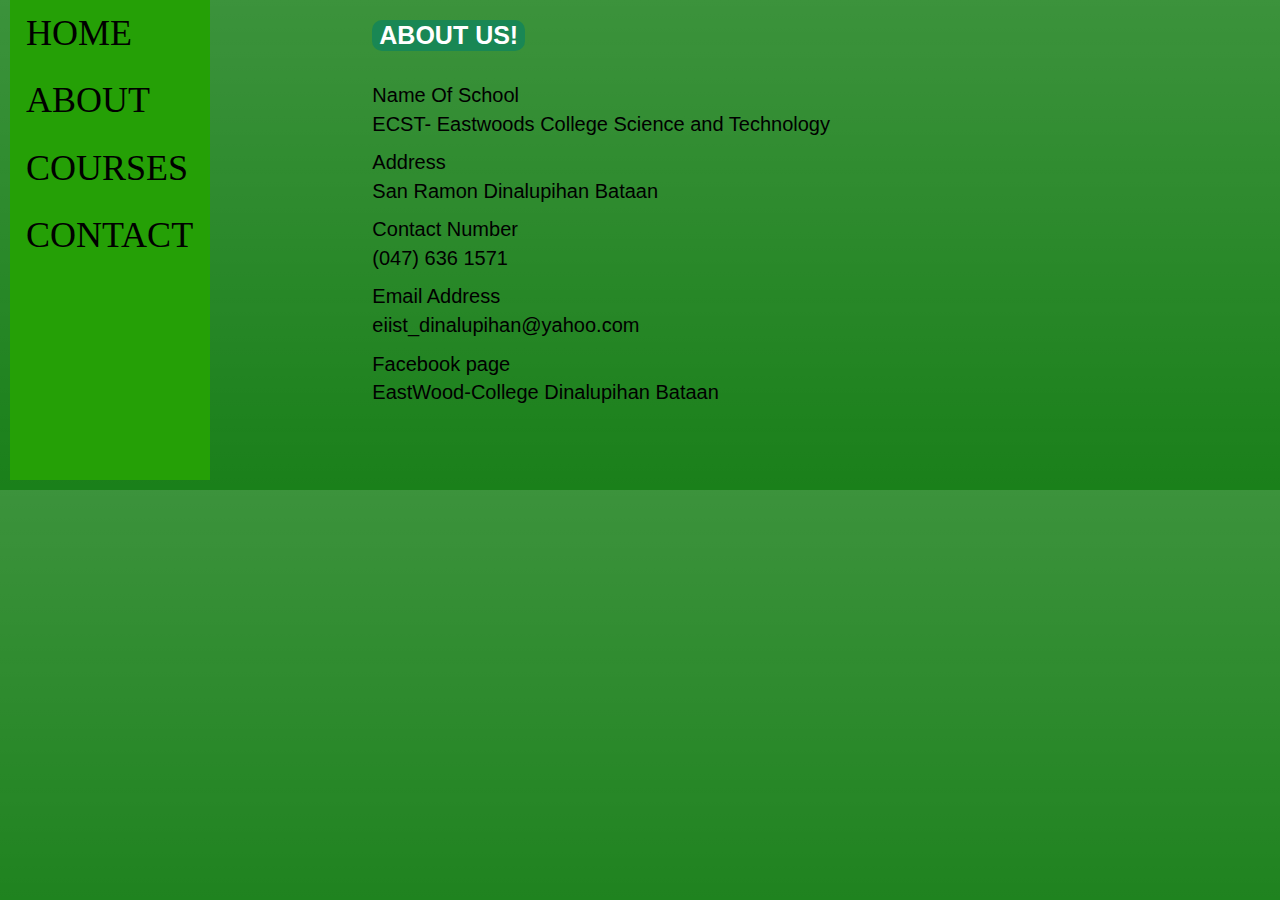
<file: about.html>
<!DOCTYPE html>
<html lang="en">
<head>
    <meta charset="UTF-8">
    <meta http-equiv="X-UA-Compatible" content="IE=edge">
    <meta name="viewport" content="width=device-width, initial-scale=1.0">
    <link rel="stylesheet" href="css/bootstrap.min.css">
    <link rel="icon" href="https://scontent.fmnl25-2.fna.fbcdn.net/v/t1.18169-9/11223535_741720852623243_5162487786208127560_n.jpg?_nc_cat=101&ccb=1-5&_nc_sid=09cbfe&_nc_eui2=AeEDfmwxjAPfY2r2Jyk6brHV1urTHhmbVX_W6tMeGZtVf3Bjjgp4mIErUMBlc8jsFtQOKyYLzIoO2Rz7YgWwQRz9&_nc_ohc=uB1nnm6g4ScAX9JZ6VH&_nc_ht=scontent.fmnl25-2.fna&oh=86169e2a212eaea9cc379cb8c94abf5f&oe=61C0B8CA" type="images/x-icon">
    <link href="https://cdn.jsdelivr.net/npm/bootstrap@5.1.3/dist/css/bootstrap.min.css" rel="stylesheet" integrity="sha384-1BmE4kWBq78iYhFldvKuhfTAU6auU8tT94WrHftjDbrCEXSU1oBoqyl2QvZ6jIW3" crossorigin="anonymous">
    <script src="https://cdn.jsdelivr.net/npm/bootstrap@5.1.3/dist/js/bootstrap.bundle.min.js" integrity="sha384-ka7Sk0Gln4gmtz2MlQnikT1wXgYsOg+OMhuP+IlRH9sENBO0LRn5q+8nbTov4+1p" crossorigin="anonymous"></script>
    <link rel="stylesheet" href="https://maxcdn.bootstrapcdn.com/bootstrap/3.4.1/css/bootstrap.min.css">
    <script src="https://ajax.googleapis.com/ajax/libs/jquery/3.5.1/jquery.min.js"></script>
    <script src="https://maxcdn.bootstrapcdn.com/bootstrap/3.4.1/js/bootstrap.min.js"></script>
   
</head>
<body  style="background-color: rgb(26, 128, 26);" class="bg-gradient">
    
    
    </marquee>
    </div>
    <div class="text-black"  style="float: right; margin-right: 450px;">
        <h1 class="badge bg-secondary fs-1 bg-success"> ABOUT US!</h1>
        <br>
        <br>
        <P class="text-black fs-2">Name Of School<br>ECST- Eastwoods College Science and Technology</P>
        <p class="text-black fs-2">Address<br>San Ramon Dinalupihan Bataan</p>
		<p class="text-black fs-2">Contact Number<br>(047) 636 1571</p>
        <P class="text-black fs-2">Email Address<br>eiist_dinalupihan@yahoo.com</P>
        <P class="text-black fs-2">Facebook page<br>EastWood-College Dinalupihan Bataan</P>
       
    </div>
    <ul>
        <li><a href="Project.html">HOME</a></li> 
        <li><a href="about.html">ABOUT</a></li>
        <li><a href="courses.html">COURSES</a></li>
        <li><a href="contact.html">CONTACT</a></li>
        
       
      </ul>
      <style>
      *{
        margin: 0;
        padding: 0;
    }
    ul {
list-style-type: none;
padding: 0;
width: 200px;
height: 480px;
margin-left: 10px;
background-color: rgb(37, 160, 6);
font-size: 27pt;
font-family: 'Times New Roman', Times, serif;

}
li a {
display: block;
color: black;
padding: 8px 16px;
text-decoration: none;
}
li a:hover {
background-color:rgb(37, 160, 6);
color: rgb(8, 8, 8);
}
</style>
</body>
</html>
</file>
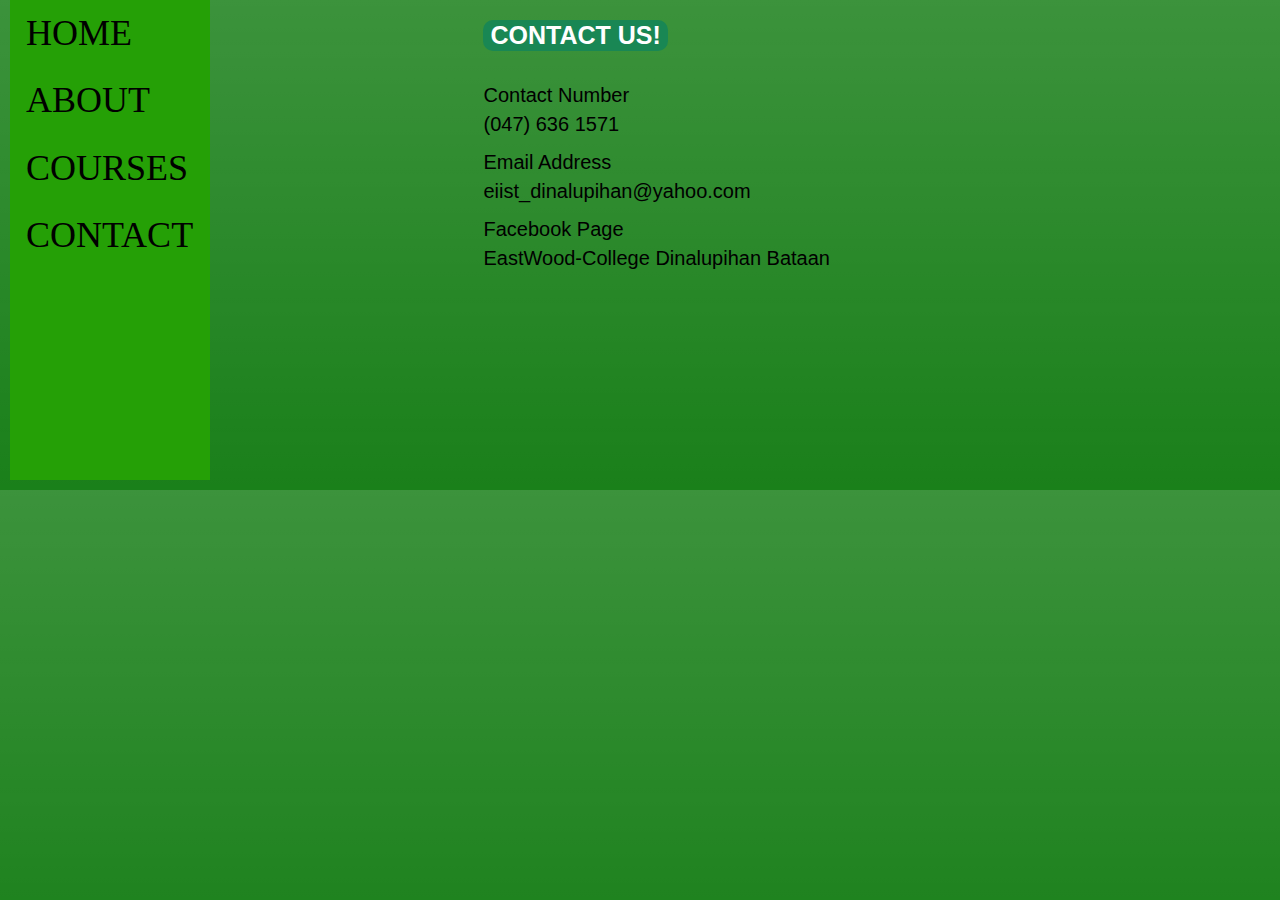
<file: contact.html>
<!DOCTYPE html>
<html lang="en">
<head>
    <meta charset="UTF-8">
    <meta http-equiv="X-UA-Compatible" content="IE=edge">
    <meta name="viewport" content="width=device-width, initial-scale=1.0">
    <link rel="stylesheet" href="css/bootstrap.min.css">
    <link rel="icon" href="https://scontent.fmnl25-2.fna.fbcdn.net/v/t1.18169-9/11223535_741720852623243_5162487786208127560_n.jpg?_nc_cat=101&ccb=1-5&_nc_sid=09cbfe&_nc_eui2=AeEDfmwxjAPfY2r2Jyk6brHV1urTHhmbVX_W6tMeGZtVf3Bjjgp4mIErUMBlc8jsFtQOKyYLzIoO2Rz7YgWwQRz9&_nc_ohc=uB1nnm6g4ScAX9JZ6VH&_nc_ht=scontent.fmnl25-2.fna&oh=86169e2a212eaea9cc379cb8c94abf5f&oe=61C0B8CA" type="images/x-icon">
    <link href="https://cdn.jsdelivr.net/npm/bootstrap@5.1.3/dist/css/bootstrap.min.css" rel="stylesheet" integrity="sha384-1BmE4kWBq78iYhFldvKuhfTAU6auU8tT94WrHftjDbrCEXSU1oBoqyl2QvZ6jIW3" crossorigin="anonymous">
    <script src="https://cdn.jsdelivr.net/npm/bootstrap@5.1.3/dist/js/bootstrap.bundle.min.js" integrity="sha384-ka7Sk0Gln4gmtz2MlQnikT1wXgYsOg+OMhuP+IlRH9sENBO0LRn5q+8nbTov4+1p" crossorigin="anonymous"></script>
    <link rel="stylesheet" href="https://maxcdn.bootstrapcdn.com/bootstrap/3.4.1/css/bootstrap.min.css">
    <script src="https://ajax.googleapis.com/ajax/libs/jquery/3.5.1/jquery.min.js"></script>
    <script src="https://maxcdn.bootstrapcdn.com/bootstrap/3.4.1/js/bootstrap.min.js"></script>
   
</head>
<body  style="background-color: rgb(26, 128, 26);" class="bg-gradient">
    
    
    </marquee>
    </div>
    <div class="text-black"  style="float: right; margin-right: 450px;">
        <h1 class="badge bg-secondary fs-1 bg-success"> CONTACT US!</h1>
        <br>
        <br>
        <P class="text-black fs-2">Contact Number<br>(047) 636 1571</P>
        <p class="text-black fs-2">Email Address<br>eiist_dinalupihan@yahoo.com</p>
		<p class="text-black fs-2">Facebook Page<br>EastWood-College Dinalupihan Bataan</p>
    </div>
    <ul>
        <li><a href="Project.html">HOME</a></li> 
        <li><a href="about.html">ABOUT</a></li>
        <li><a href="courses.html">COURSES</a></li>
        <li><a href="contact.html">CONTACT</a></li>
       
       
      </ul>
      <style>
      *{
        margin: 0;
        padding: 0;
    }
    ul {
list-style-type: none;
padding: 0;
width: 200px;
height: 480px;
margin-left: 10px;
background-color: rgb(37, 160, 6);
font-size: 27pt;
font-family: 'Times New Roman', Times, serif;

}
li a {
display: block;
color: black;
padding: 8px 16px;
text-decoration: none;
}
li a:hover {
background-color:rgb(37, 160, 6);
color: rgb(8, 8, 8);
}
</style>
</body>
</html>
</file>
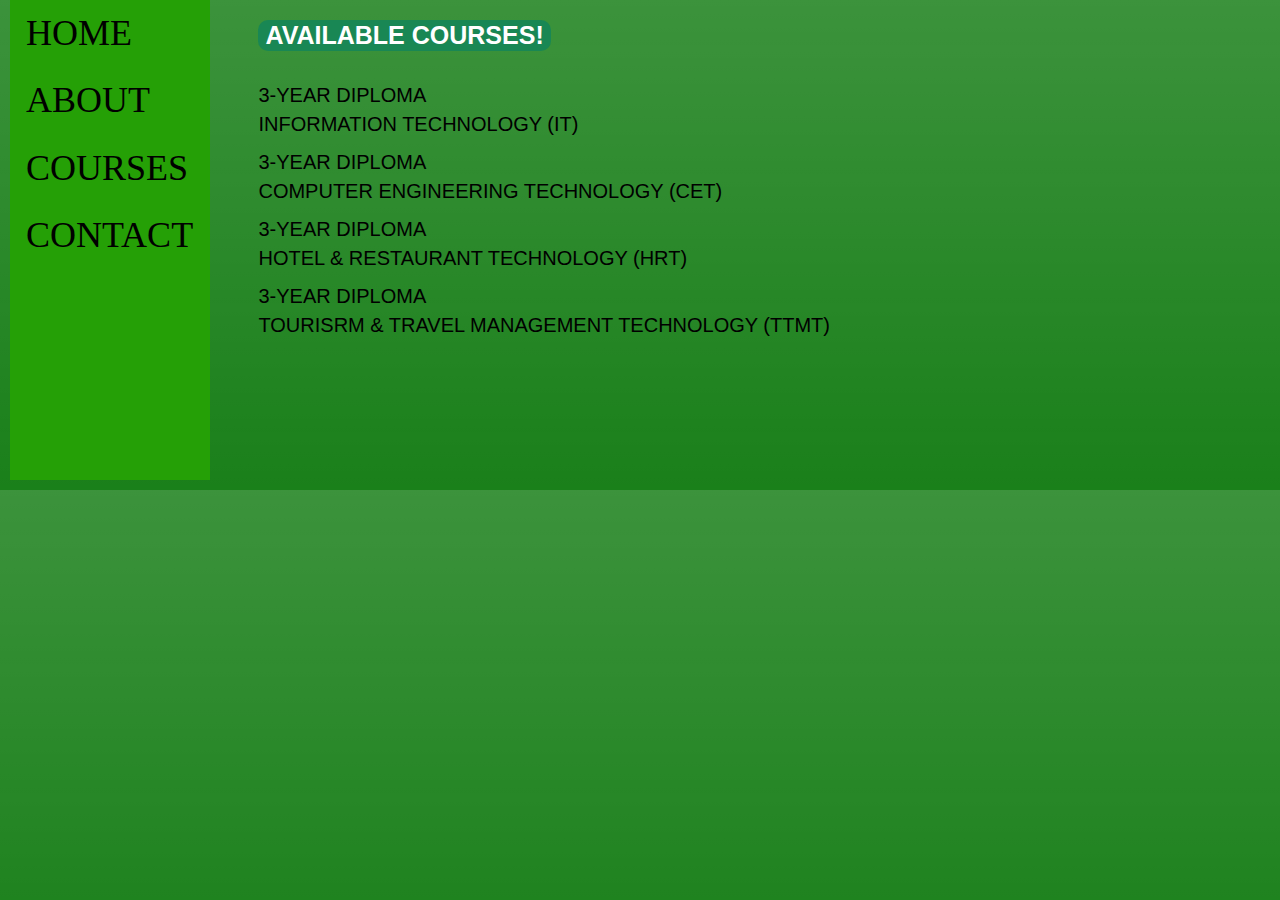
<file: courses.html>
<!DOCTYPE html>
<html lang="en">
<head>
    <meta charset="UTF-8">
    <meta http-equiv="X-UA-Compatible" content="IE=edge">
    <meta name="viewport" content="width=device-width, initial-scale=1.0">
    <link rel="stylesheet" href="css/bootstrap.min.css">
    <link rel="icon" href="https://scontent.fmnl25-2.fna.fbcdn.net/v/t1.18169-9/11223535_741720852623243_5162487786208127560_n.jpg?_nc_cat=101&ccb=1-5&_nc_sid=09cbfe&_nc_eui2=AeEDfmwxjAPfY2r2Jyk6brHV1urTHhmbVX_W6tMeGZtVf3Bjjgp4mIErUMBlc8jsFtQOKyYLzIoO2Rz7YgWwQRz9&_nc_ohc=uB1nnm6g4ScAX9JZ6VH&_nc_ht=scontent.fmnl25-2.fna&oh=86169e2a212eaea9cc379cb8c94abf5f&oe=61C0B8CA" type="images/x-icon">
    <link href="https://cdn.jsdelivr.net/npm/bootstrap@5.1.3/dist/css/bootstrap.min.css" rel="stylesheet" integrity="sha384-1BmE4kWBq78iYhFldvKuhfTAU6auU8tT94WrHftjDbrCEXSU1oBoqyl2QvZ6jIW3" crossorigin="anonymous">
    <script src="https://cdn.jsdelivr.net/npm/bootstrap@5.1.3/dist/js/bootstrap.bundle.min.js" integrity="sha384-ka7Sk0Gln4gmtz2MlQnikT1wXgYsOg+OMhuP+IlRH9sENBO0LRn5q+8nbTov4+1p" crossorigin="anonymous"></script>
    <link rel="stylesheet" href="https://maxcdn.bootstrapcdn.com/bootstrap/3.4.1/css/bootstrap.min.css">
    <script src="https://ajax.googleapis.com/ajax/libs/jquery/3.5.1/jquery.min.js"></script>
    <script src="https://maxcdn.bootstrapcdn.com/bootstrap/3.4.1/js/bootstrap.min.js"></script>
   
</head>
<body  style="background-color: rgb(26, 128, 26);" class="bg-gradient">
    
    
    </marquee>
    </div>
    <div class="text-black"  style="float: right; margin-right: 450px;">
        <h1 class="badge bg-secondary fs-1 bg-success">AVAILABLE COURSES!</h1>
        <br>
        <br>
        <P class="text-black fs-2">3-YEAR DIPLOMA<br>INFORMATION TECHNOLOGY (IT)</P>
        <p class="text-black fs-2">3-YEAR DIPLOMA<br>COMPUTER ENGINEERING TECHNOLOGY (CET)</p>
		<p class="text-black fs-2">3-YEAR DIPLOMA<br>HOTEL & RESTAURANT TECHNOLOGY (HRT)</p>
        <P class="text-black fs-2">3-YEAR DIPLOMA<br>TOURISRM & TRAVEL MANAGEMENT TECHNOLOGY (TTMT)</P>
        
       
    </div>
    <ul>
        <li><a href="Project.html">HOME</a></li> 
        <li><a href="about.html">ABOUT</a></li>
        <li><a href="courses.html">COURSES</a></li>
        <li><a href="contact.html">CONTACT</a></li>
        
       
      </ul>
      <style>
      *{
        margin: 0;
        padding: 0;
    }
    ul {
list-style-type: none;
padding: 0;
width: 200px;
height: 480px;
margin-left: 10px;
background-color: rgb(37, 160, 6);
font-size: 27pt;
font-family: 'Times New Roman', Times, serif;

}
li a {
display: block;
color: black;
padding: 8px 16px;
text-decoration: none;
}
li a:hover {
background-color:rgb(37, 160, 6);
color: rgb(8, 8, 8);
}
</style>
</body>
</html>
</file>
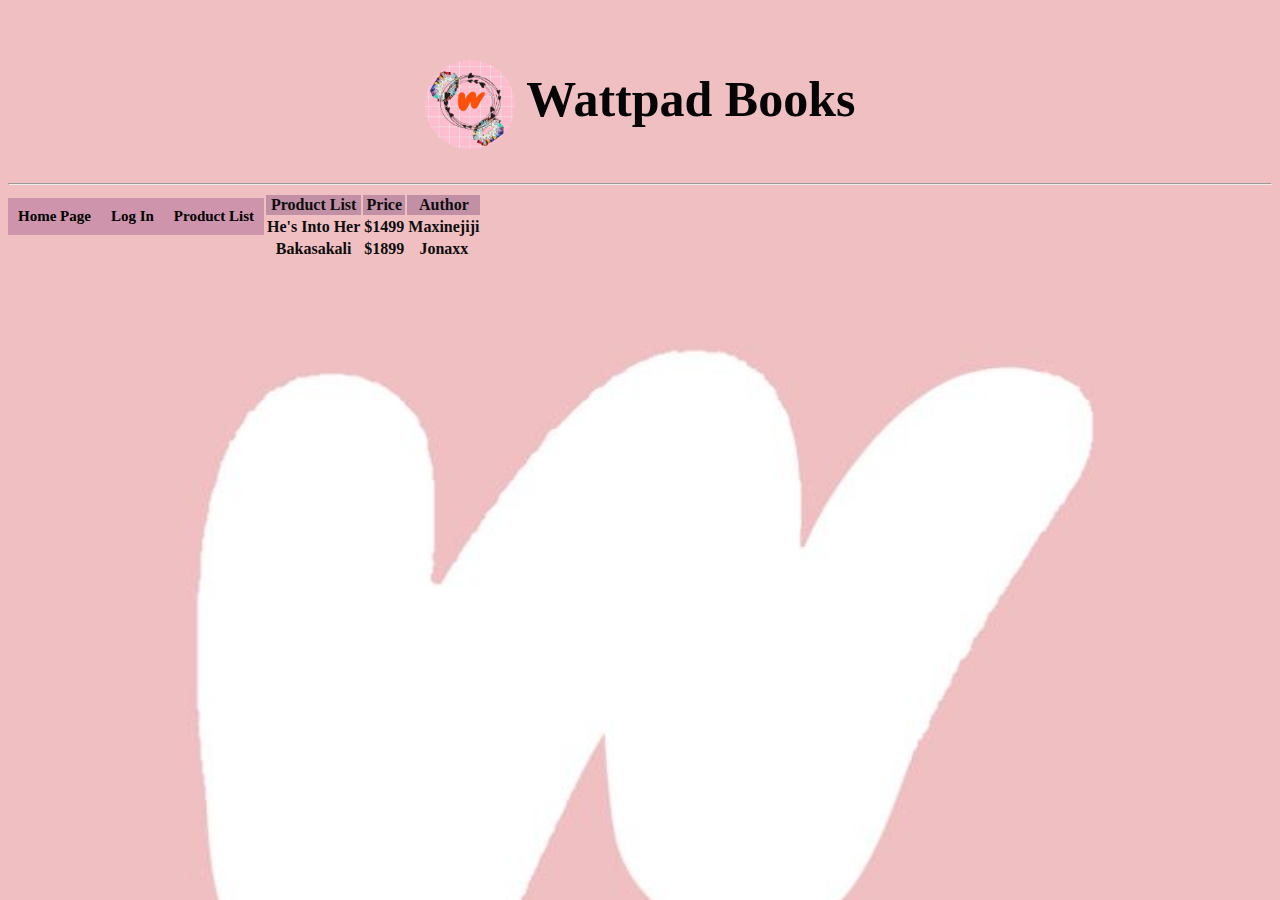
<file: Finals/Admin.html>
<!Doctype html>
<html lang="en">
  <head>
    <meta charset="utf-8">
    <meta name="viewport" content="width=device-width, initial-scale=1">
    

    <link href="https://cdn.jsdelivr.net/npm/bootstrap@5.1.3/dist/css/bootstrap.min.css" rel="stylesheet" integrity="sha384-1BmE4kWBq78iYhFldvKuhfTAU6auU8tT94WrHftjDbrCEXSU1oBoqyl2QvZ6jIW3" crossorigin="anonymous">

</head>

<style>

    .reys{
    background-color:rgb(206, 148, 172);
    }
    .sel{
    background-color: rgb(194, 144, 165);
    border:5px;
    border-radius:25px;
    }
    
        th{ 
            color:rgb(13, 13, 14);
                }
    </style>


<div style="border:rgb(241, 150, 207); ">
    <br><body style="background: url(back.jpg); backround-position: center center; background-repeat: no-repeat; background-size: cover;">
    <h1 style="font-size:50px" align="center"><img src="logo.png" style="border-radius:50%" width="90px" height="90px" align="center">
    <span style="color:rgb(5, 5, 5)"> Wattpad Books </span> </h1>
    <hr>
    </div>
    
     <syle >
    <div> 
        <center>
        <a href="Home.html"><li style="float:left; display:inline-block; padding:10px; color:black; text-decoration:none; font-size:15px; margin-top: 5px;margin: right 10px;" class="reys"><b>Home Page</b></li></a>
        <a href="Login.html"><li style="float:left; display:inline-block; padding:10px; color:black; text-decoration:none; font-size:15px;margin-top: 5px;margin: right 10px;" class="reys"><b>Log In</b></li></a>
        <a href="Admin.html"><li style="float:left; display:inline-block; padding:10px; color:black; text-decoration:none; font-size:15px;margin-top: 5px; margin-bottom: 5px; margin: right 10px;" class="reys"><b>Product List</b></li></a>
        </ul>
        </div></center>
    </syle>
<div>

</div>




<table class="table table-striped" style="color:rgb(194, 144, 165); font-weight: bolder;">
    <tr  style="background-color: rgb(194, 144, 165);">
        <th>Product List</th> 
        <th>Price</th> 
        <th>Author</th> 
    </ul>
    </tr>
    <th>He's Into Her</th> 
    <th>$1499</th> 
    <th>Maxinejiji</th> 

</ul>

</tr>
<th>Bakasakali</th> 
<th>$1899</th> 
<th>Jonaxx</th> 

</ul>
</tr>

    


</body>
</html>
</file>
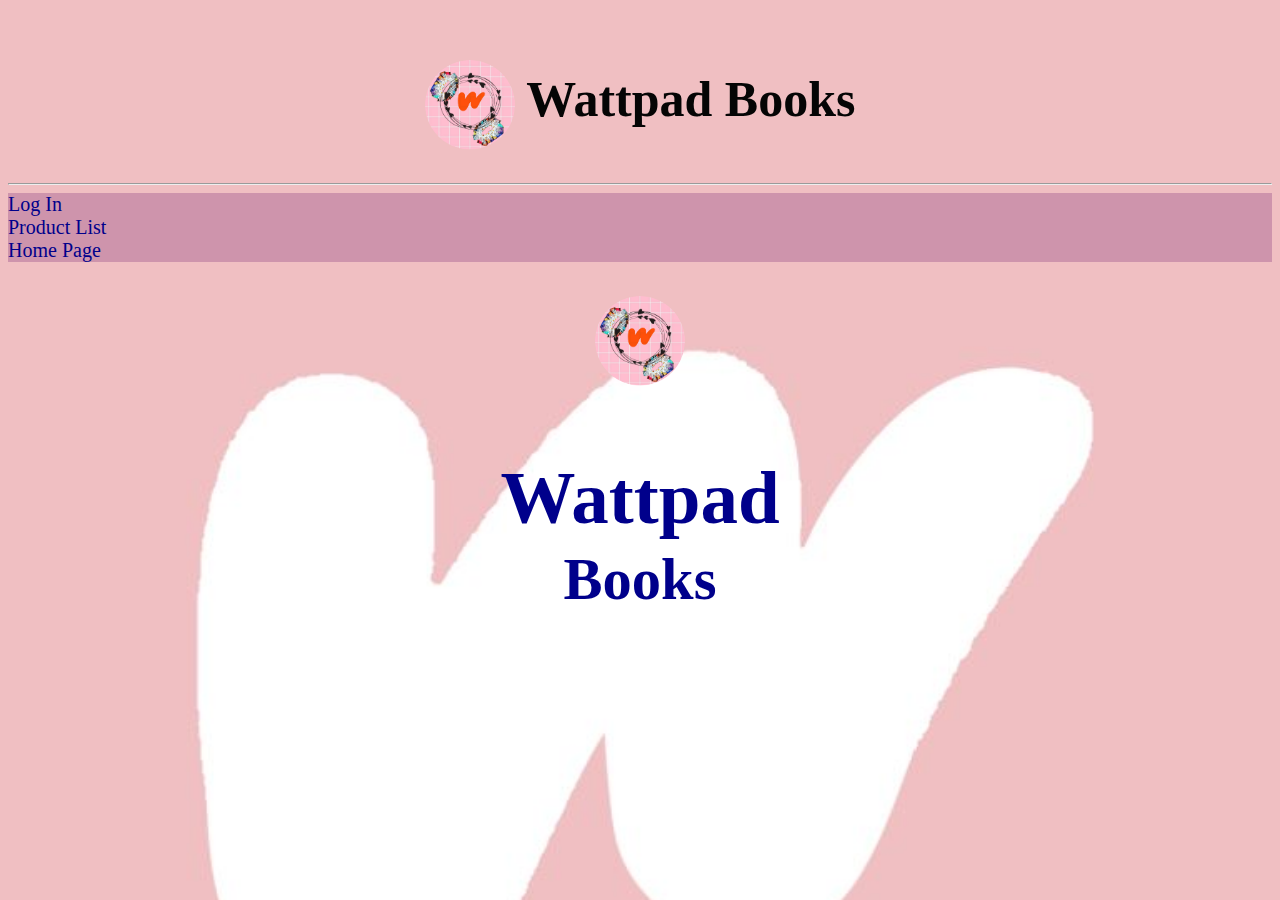
<file: Finals/Home.html>
<!DOCTYPE html>

<html>
<head>


<style>
ul {
    font-family: 'Times New Roman', Times, serif;
    margin: 0;
    padding: 0;
    overflow: hidden;
    width:100%;
    border: none;
    background: rgb(206, 148, 172);

  }
  line {
    float: left;
  }
 
  li a {
      font-size:20px;
    display: inline-block;
    color: darkblue;
    text-decoration: none;
    font-family: 'Times New Roman';
  }
  li a:hover {
     background-color: rgb(0, 0, 0);
  }

 

.reys{
background-color:rgb(206, 148, 172);
}
.sel{
background-color: rgb(194, 144, 165);
border:5px;
border-radius:25px;
}

    th{ 
        color:rgb(13, 13, 14);
            }
</style>


<div style="border:rgb(241, 150, 207); ">
<br><body style="background: url(back.jpg); backround-position: center center; background-repeat: no-repeat; background-size: cover;">
<h1 style="font-size:50px" align="center"><img src="logo.png" style="border-radius:50%" width="90px" height="90px" align="center">
<span style="color:rgb(5, 5, 5)"> Wattpad Books </span> </h1>
<hr>
</div>




</style>
<body style="background-color:rgb(255, 255, 255); width: 100%; height: 100%;">
    <ul>
       
        
        <li><a href="Login.html">Log In</a></li>
        <li><a href="Admin.html">Product List</a></li> 
        <li><a href="Home.html">Home Page</a></li>
       
    
        
      </ul>
      <h1 style="font-size:50px" align="center"><img src="logo.png" style="border-radius:50%" width="90px" height="90px" align="center">
   <br>
</div>
   <div style="font-family: Georgia, 'Times New Roman', Times, serif; color: darkblue; line-height:20px;">
<center>
    <br>
    <br>
    <h2>Wattpad</h2>
    <h3> Books </h3>
<br>
<br>
</center>
</div>
<br>
   



</body>
</head>
</html>
</file>
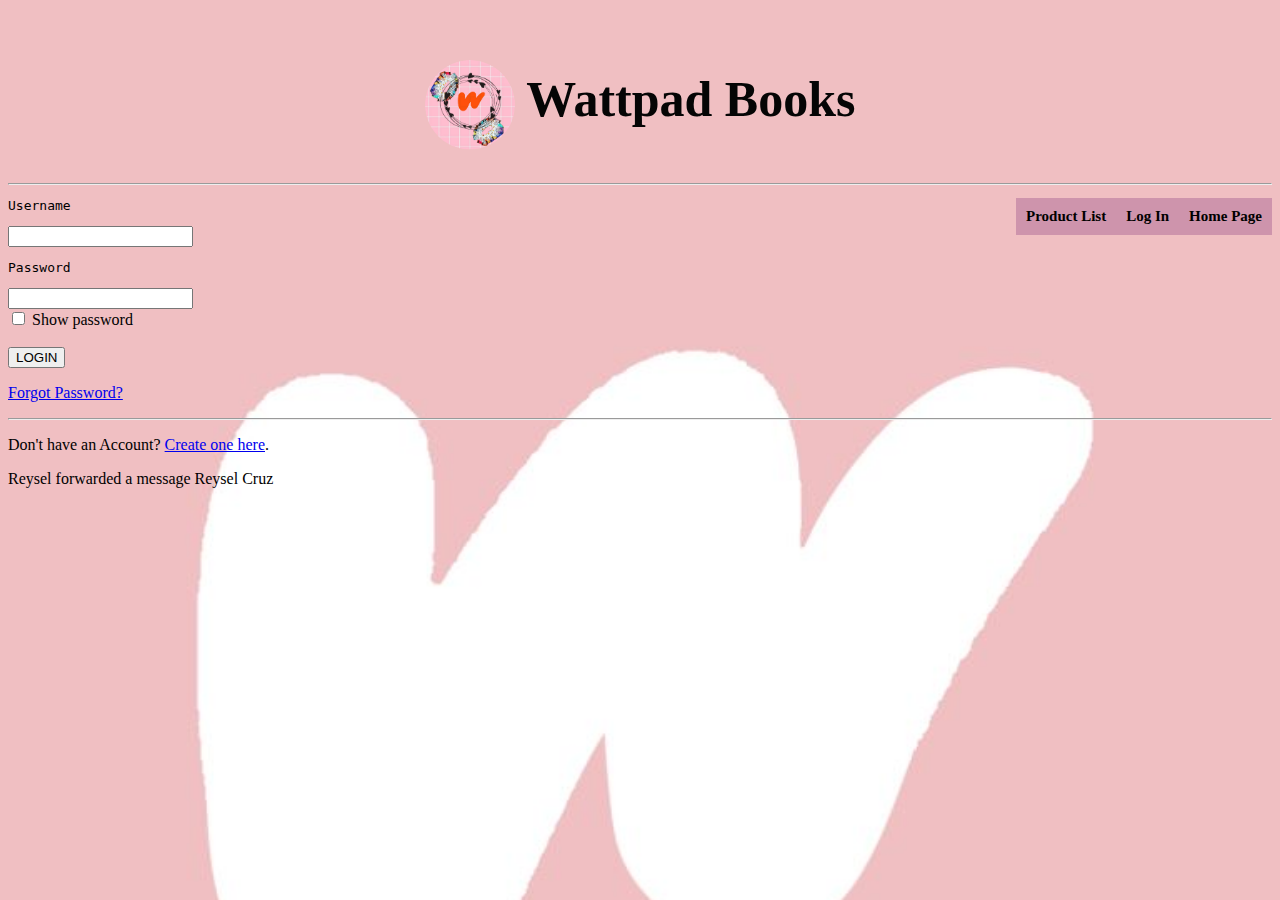
<file: Finals/Login.html>
<!Doctype html>
<html lang="en">
  <head>
    <meta charset="utf-8">
    <meta name="viewport" content="width=device-width, initial-scale=1">
   

    <link href="https://cdn.jsdelivr.net/npm/bootstrap@5.1.3/dist/css/bootstrap.min.css" rel="stylesheet" integrity="sha384-1BmE4kWBq78iYhFldvKuhfTAU6auU8tT94WrHftjDbrCEXSU1oBoqyl2QvZ6jIW3" crossorigin="anonymous">

<title>Admin Page</title>
</head>

<style>

    .reys{
    background-color:rgb(206, 148, 172);
    }
    .sel{
    background-color: rgb(194, 144, 165);
    border:5px;
    border-radius:25px;
    }
    
        th{ 
            color:rgb(13, 13, 14);
                }
    </style>


<div style="border:rgb(241, 150, 207); ">
    <br><body style="background: url(back.jpg); backround-position: center center; background-repeat: no-repeat; background-size: cover;">
    <h1 style="font-size:50px" align="center"><img src="logo.png" style="border-radius:50%" width="90px" height="90px" align="center">
    <span style="color:rgb(5, 5, 5)"> Wattpad Books </span> </h1>
    <hr>
    </div>
    
     <syle >
    <div> 
        <center>
        <a href="Home.html"><li style="float:right; display:inline-block; padding:10px; color:black; text-decoration:none; font-size:15px; margin-top: 5px;margin: right 10px;" class="reys"><b>Home Page</b></li></a>
        <a href="login.html"><li style="float:right; display:inline-block; padding:10px; color:black; text-decoration:none; font-size:15px;margin-top: 5px;margin: right 10px;" class="reys"><b>Log In</b></li></a>
        <a href="Admin.html"><li style="float:right; display:inline-block; padding:10px; color:black; text-decoration:none; font-size:15px;margin-top: 5px; margin-bottom: 5px; margin: right 10px;" class="reys"><b>Product List</b></li></a>
        </ul>
        </div></center>
    </syle>
<div>

</div>

<div id="container">
  <!--Textfield for my username, I'm planning to use username instead of the full name of the user when signing in-->
  <pre>Username</pre>
  <input id="uname" type="text" class="textFields" name="" required="" autocomplete="off" >
  <pre>Password</pre>
  <input id="psw" type="password" class="textFields" name="" autocomplete="off" required="">
  <br>
  <!--To show the password-->
  <input type="checkbox" id="showPassword" name="" autocomplete="off">
  <label>Show password</label>
  <br><br>
  <!--To create the account-->
  <input type="submit" id="createAccount"  onclick="login()" value="LOGIN" name="" autocomplete="off">
</div>
<p><a href="#">Forgot Password?</a></p>
<hr>
<p>Don't have an Account? <a href="#"></a><a href="createAcc.html">Create one here</a>.</p>

</div>
Reysel forwarded a message
Reysel Cruz
<script >
let uname,upass

function login(){
  uname=document.getElementById("uname").value
  upass=document.getElementById("psw").value
if(uname=="" || upass==""){
window.alert("Enter Username or Password.");
}else{
if(uname=="reysel" && upass=="123"){
      location.href = "Admin.html";
  }else{
      window.alert("Invalid Login");
  }
}
}
</script>


</body>
</html>
</file>
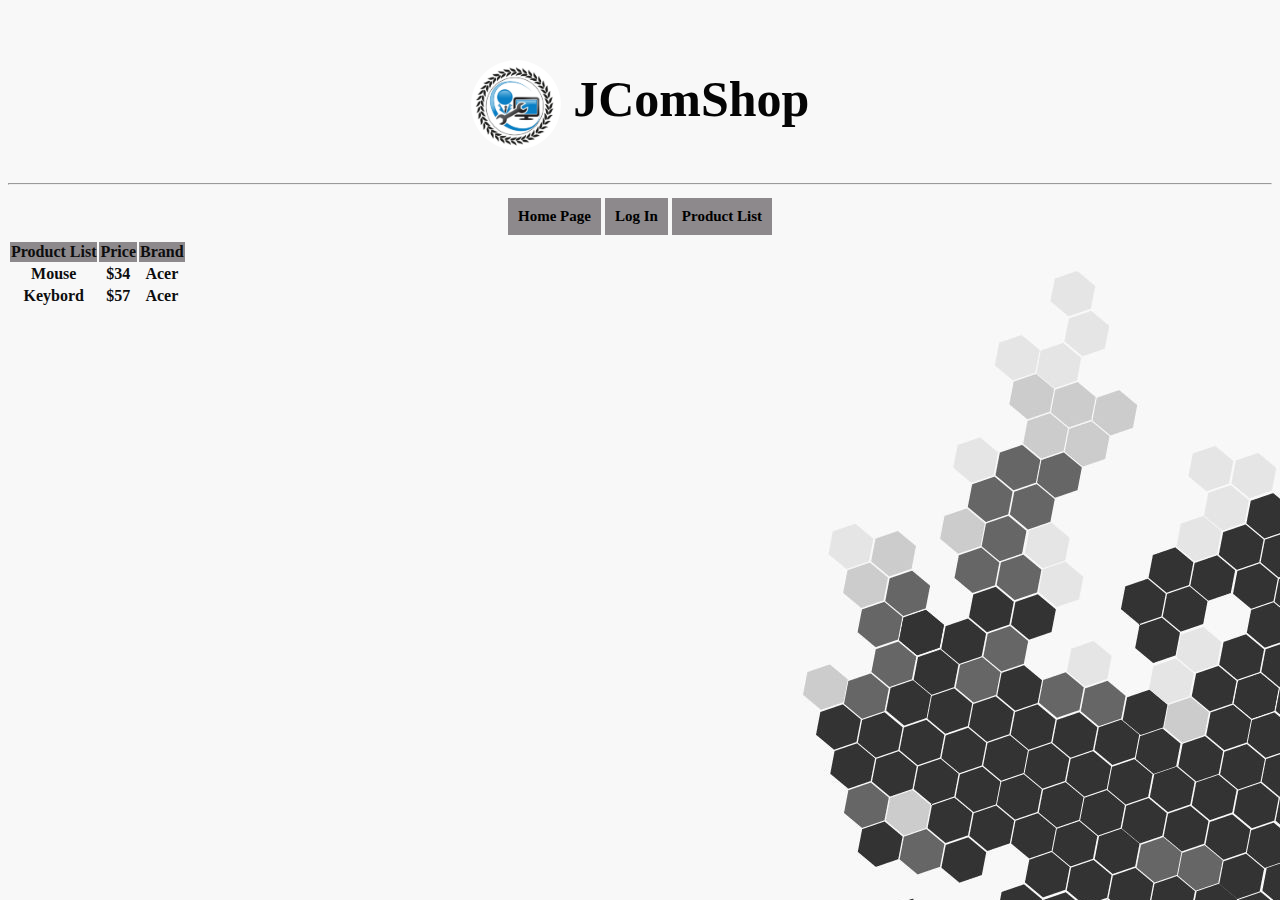
<file: Jp Finals/Admin.html>
<!Doctype html>
<html lang="en">
  <head>
    <meta charset="utf-8">
    <meta name="viewport" content="width=device-width, initial-scale=1">
    
    <link href="https://cdn.jsdelivr.net/npm/bootstrap@5.1.3/dist/css/bootstrap.min.css" rel="stylesheet" integrity="sha384-1BmE4kWBq78iYhFldvKuhfTAU6auU8tT94WrHftjDbrCEXSU1oBoqyl2QvZ6jIW3" crossorigin="anonymous">

<title>Admin Page</title>
</head>

<style>

    .reys{
    background-color:rgb(141, 137, 140);
    }
    .sel{
    background-color: rgb(141, 137, 140);
    border:5px;
    border-radius:25px;
    }
    
        th{ 
            color:rgb(13, 13, 14);
                }
    </style>


<div style="border:rgb(141, 137, 140); ">
    <br><body style="background: url(bck.jpg); backround-position: center center; background-repeat: no-repeat; background-size: cover;">
    <h1 style="font-size:50px" align="center"><img src="lg.jpg" style="border-radius:50%" width="90px" height="90px" align="center">
    <span style="color:rgb(5, 5, 5)"> JComShop </span> </h1>
    <hr>
    </div>
    
     <syle >
    <div> 
        <center>
        <a href="Home.html"><li style="float:center; display:inline-block; padding:10px; color:black; text-decoration:none; font-size:15px; margin-top: 5px;margin: right 10px;" class="reys"><b>Home Page</b></li></a>
        <a href="login.html"><li style="float:center; display:inline-block; padding:10px; color:black; text-decoration:none; font-size:15px;margin-top: 5px;margin: right 10px;" class="reys"><b>Log In</b></li></a>
        <a href="Admin.html"><li style="float:center; display:inline-block; padding:10px; color:black; text-decoration:none; font-size:15px;margin-top: 5px; margin-bottom: 5px; margin: right 10px;" class="reys"><b>Product List</b></li></a>
        </ul>
        </div></center>
    </syle>
<div>

</div>




<table class="table table-striped" style="color:rgb(141, 137, 140); font-weight: bolder;">
    <tr  style="background-color: rgb(141, 137, 140);">
        <th>Product List</th> 
        <th>Price</th> 
        <th>Brand</th> 
    </ul>
    </tr>
    <th>Mouse</th> 
    <th>$34</th> 
    <th>Acer</th> 

</ul>

</tr>
<th>Keybord</th> 
<th>$57</th> 
<th>Acer</th> 

</ul>
</tr>

    


</body>
</html>
</file>
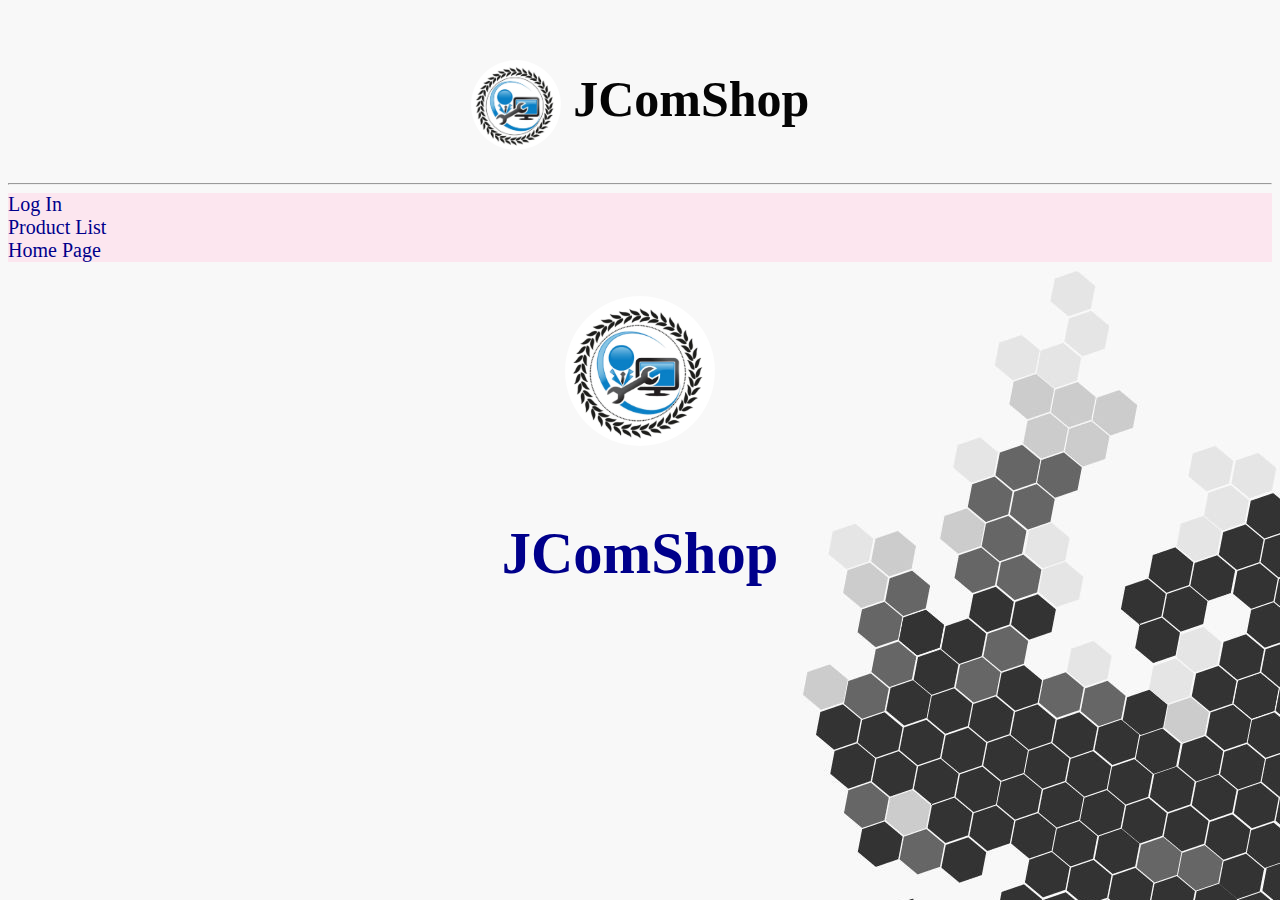
<file: Jp Finals/Home.html>
<!DOCTYPE html>

<html>
<head>


<style>
ul {
    font-family: 'Times New Roman', Times, serif;
    margin: 0;
    padding: 0;
    overflow: hidden;
    width:100%;
    border: none;
    background: rgb(252, 230, 239);

  }
  line {
    float: left;
  }
 
  li a {
      font-size:20px;
    display: inline-block;
    color: darkblue;
    text-decoration: none;
    font-family: 'Times New Roman';
  }
  li a:hover {
     background-color: rgb(0, 0, 0);
  }

 

.reys{
background-color:rgb(206, 148, 172);
}
.sel{
background-color: rgb(194, 144, 165);
border:5px;
border-radius:25px;
}

    th{ 
        color:rgb(13, 13, 14);
            }
</style>


<div style="border:rgb(241, 150, 207); ">
<br><body style="background: url(bck.jpg); backround-position: center center; background-repeat: no-repeat; background-size: cover;">
<h1 style="font-size:50px" align="center"><img src="lg.jpg" style="border-radius:50%" width="90px" height="90px" align="center">
<span style="color:rgb(5, 5, 5)"> JComShop </span> </h1>
<hr>
</div>




</style>
<body style="background-color:rgb(255, 255, 255); width: 100%; height: 100%;">
    <ul>
       
        
        <li><a href="Login.html">Log In</a></li>
        <li><a href="Admin.html">Product List</a></li> 
        <li><a href="Home.html">Home Page</a></li>
       
    
        
      </ul>
      <h1 style="font-size:50px" align="center"><img src="lg.jpg" style="border-radius:50%" width="150" height="150" align="center">
   <br>
</div>
   <div style="font-family: Georgia, 'Times New Roman', Times, serif; color: darkblue; line-height:20px;">
<center>
    <br>
    <br>
    <h3> JComShop </h3>
<br>
<br>
</center>
</div>
<br>
   



</body>
</head>
</html>
</file>
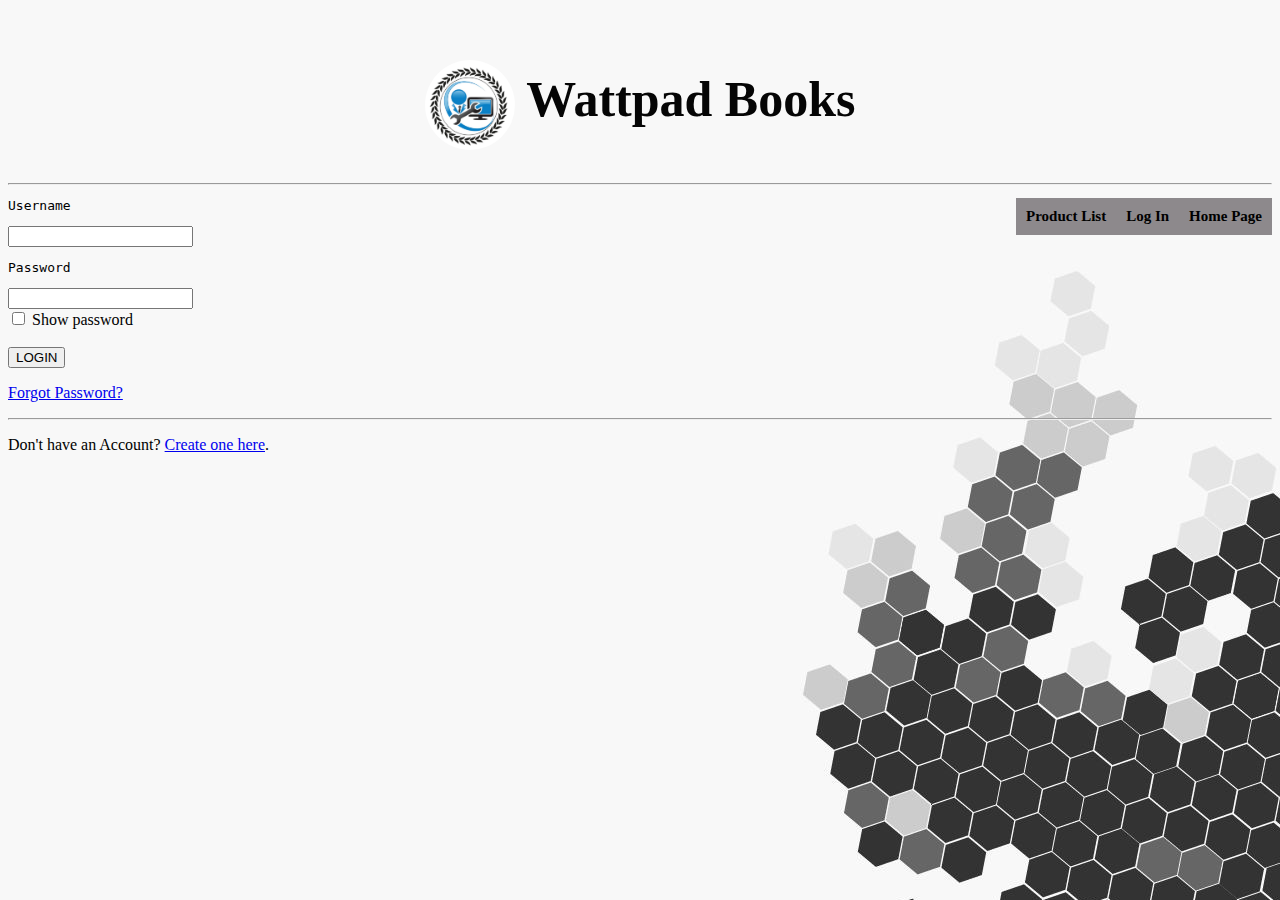
<file: Jp Finals/Login.html>
<!Doctype html>
<html lang="en">
  <head>
    <meta charset="utf-8">
    <meta name="viewport" content="width=device-width, initial-scale=1">
   

    <link href="https://cdn.jsdelivr.net/npm/bootstrap@5.1.3/dist/css/bootstrap.min.css" rel="stylesheet" integrity="sha384-1BmE4kWBq78iYhFldvKuhfTAU6auU8tT94WrHftjDbrCEXSU1oBoqyl2QvZ6jIW3" crossorigin="anonymous">

<title>Admin Page</title>
</head>

<style>

    .reys{
    background-color:rgb(141, 137, 140);
    }
    .sel{
    background-color: rgb(141, 137, 140);
    border:5px;
    border-radius:25px;
    }
    
        th{ 
            color:rgb(13, 13, 14);
                }
    </style>


<div style="border:rgb(141, 137, 140); ">
    <br><body style="background: url(bck.jpg); backround-position: center center; background-repeat: no-repeat; background-size: cover;">
    <h1 style="font-size:50px" align="center"><img src="lg.jpg" style="border-radius:50%" width="90px" height="90px" align="center">
    <span style="color:rgb(5, 5, 5)"> Wattpad Books </span> </h1>
    <hr>
    </div>
    
     <syle >
    <div> 
        <center>
        <a href="Home.html"><li style="float:right; display:inline-block; padding:10px; color:black; text-decoration:none; font-size:15px; margin-top: 5px;margin: right 10px;" class="reys"><b>Home Page</b></li></a>
        <a href="login.html"><li style="float:right; display:inline-block; padding:10px; color:black; text-decoration:none; font-size:15px;margin-top: 5px;margin: right 10px;" class="reys"><b>Log In</b></li></a>
        <a href="Admin.html"><li style="float:right; display:inline-block; padding:10px; color:black; text-decoration:none; font-size:15px;margin-top: 5px; margin-bottom: 5px; margin: right 10px;" class="reys"><b>Product List</b></li></a>
        </ul>
        </div></center>
    </syle>
<div>

</div>

<div id="container">
  <!--Textfield for my username, I'm planning to use username instead of the full name of the user when signing in-->
  <pre>Username</pre>
  <input id="uname" type="text" class="textFields" name="" required="" autocomplete="off" >
  <pre>Password</pre>
  <input id="psw" type="password" class="textFields" name="" autocomplete="off" required="">
  <br>
  <!--To show the password-->
  <input type="checkbox" id="showPassword" name="" autocomplete="off">
  <label>Show password</label>
  <br><br>
  <!--To create the account-->
  <input type="submit" id="createAccount"  onclick="login()" value="LOGIN" name="" autocomplete="off">
</div>
<p><a href="#">Forgot Password?</a></p>
<hr>
<p>Don't have an Account? <a href="#"></a><a href="createAcc.html">Create one here</a>.</p>

<script >
let uname,upass

function login(){
  uname=document.getElementById("uname").value
  upass=document.getElementById("psw").value
if(uname=="" || upass==""){
window.alert("Enter Username or Password.");
}else{
if(uname=="reysel" && upass=="123"){
      location.href = "Admin.html";
  }else{
      window.alert("Invalid Login");
  }
}
}
</script>
</file>
